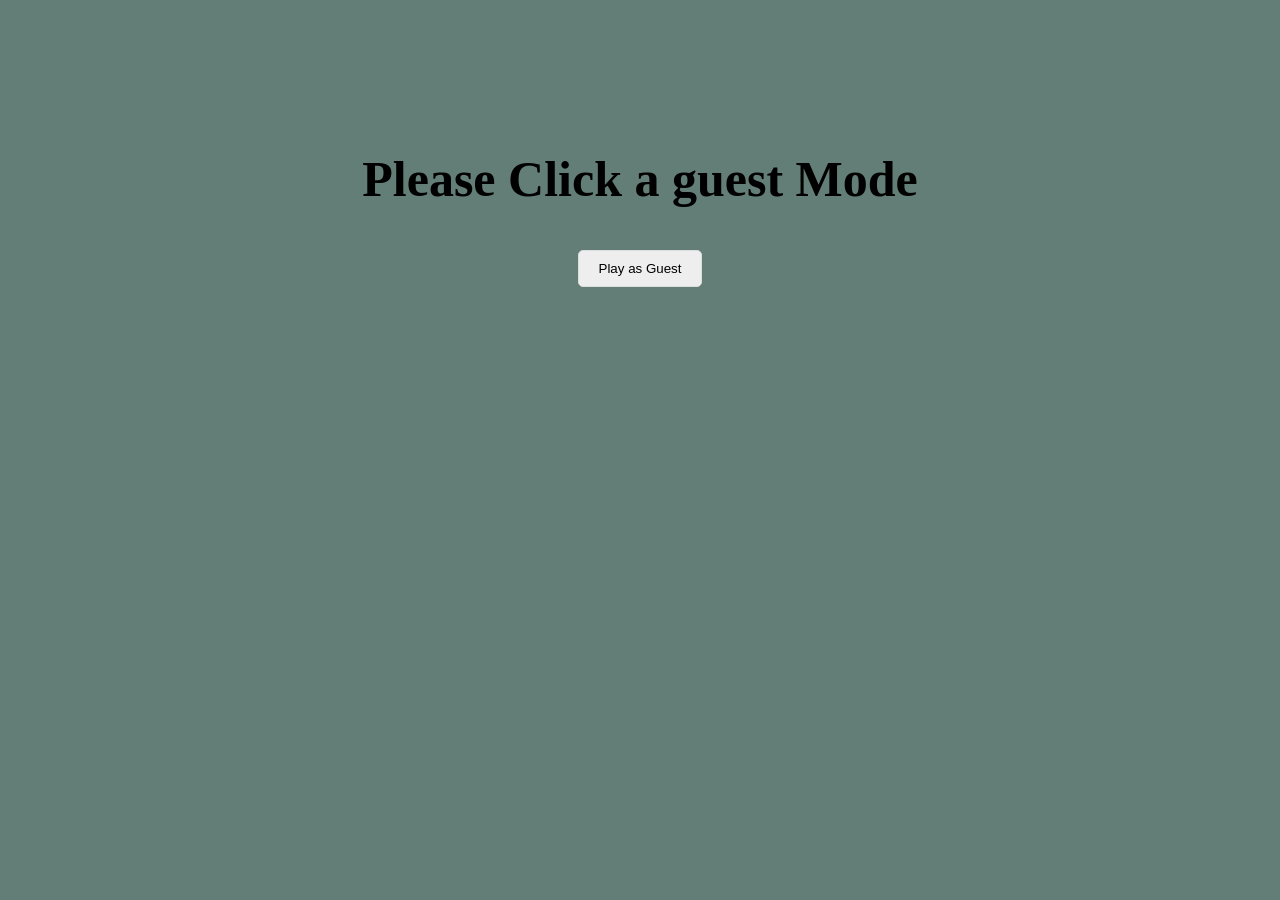
<file: index.html>
<!DOCTYPE html>
<html lang="en">
  <head>
    <meta charset="UTF-8" />
    <meta name="viewport" content="width=device-width, initial-scale=1.0" />
    <title>Gamers on!</title>
    <link rel="stylesheet" href="player.css" />
  </head>
  <body>
    <h2>Please Click a guest Mode</h2>
    <div class="options">
      <button id="play-as-guest" class="button">
        <a href="Menu.html" class="button">Play as Guest</a>
      </button>
    </div>
    <script src="player.js"></script>
  </body>
</html>
</file>
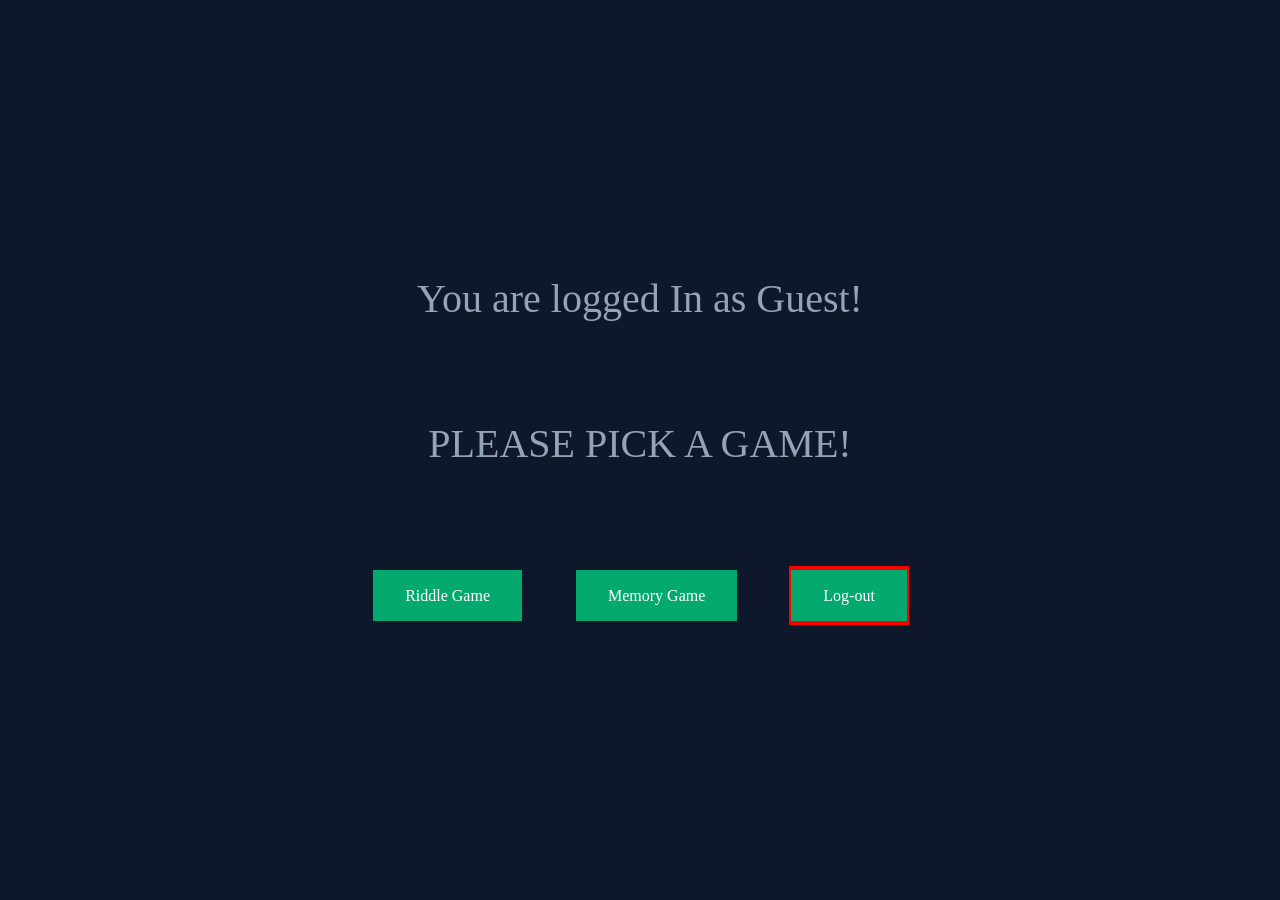
<file: Menu.html>
<!DOCTYPE html>
<html lang="en">
  <head>
    <meta charset="UTF-8" />
    <meta name="viewport" content="width=device-width, initial-scale=1.0" />
    <link rel="stylesheet" href="custom.css" />
    <title>menu</title>
  </head>
  <body>
    <div class="main_container">
      <h1 class="nametag">You are logged In as Guest!</h1>
      <h1 class="nametag">PLEASE PICK A GAME!</h1>
      <div class="container">
        <div class="first">
          <a
            href="https://guestgamemark.netlify.app/"
            class="button"
            
            >Riddle Game</a>
        </div>
        <div class="second">
          <a
            href="https://memorymark1.netlify.app/"
            class="button"
            
            >Memory Game</a
          >
        </div>
         <div class="third">
          <a
            href="https://guestgamer.netlify.app/?fbclid=IwAR2xudQXhtvvgXtInKIXCiaeXmKRSNxOEaHFVZ93d6erghu9_REUIUnaOzI"
            class="button"
            
            >Log-out</a
          >
      </div>
    </div>
  </body>
</html>
</file>
<file: player.css>
body {
  font-family: "consolas";
  margin: 20px;
  background-color: #637e76;
}

h2 {
  text-align: center;
  margin-top: 150px;
  font-size: 50px;
}

.options {
  display: flex;
  justify-content: center;
  gap: 10px;
}
.options .button {
  text-decoration: none;
  color: black;
}
button {
  padding: 10px 20px;
  border: 1px solid #ddd;
  border-radius: 5px;
  background-color: #eee;
  cursor: pointer;
  text-decoration: none;
}
</file>
<file: custom.css>
:root {
  --green: #22c55e;
  --red: #ef4444;
  --white: #e2e8f0;
  --white-2: #94a3b8;
  --bg: #0f172a;
  --bg-2: #1e293b;
  --outline: #475569;
}
*,
*::before,
*::after {
  box-sizing: border-box;
}
* {
  margin: 0;
  padding: 0;
  font-family: "consolas";
  font-weight: 400;
  font-size: 20px;
  color: var(--white-2);
  line-height: calc(1em + 0.5rem);
  /* outline: 1px solid red; */
}
html {
  font-size: 10px;
  scroll-behavior: smooth;
}
body {
  -webkit-font-smoothing: antialiased;
  min-height: 100vh;
  background-color: var(--bg);
  display: grid;
  place-items: center;
}
button,
input[type="button"] {
  background-color: transparent;
  border: none;
  display: block;
  cursor: pointer;
}
img,
picture,
video,
canvas,
svg {
  display: block;
  width: 100%;
}
input,
button,
textarea,
select {
  font: inherit;
}
p,
h1,
h2,
h3,
h4,
h5,
h6 {
  overflow-wrap: break-word;
}

.main_container {
  margin: 0 auto;
}

.container {
  justify-content: center;
  display: flex;
  gap: 5rem;
  width: 100%;
  margin-left: auto;
  margin-right: auto;
  padding-left: 0.5rem;
  padding-right: 0.5rem;
}

.nametag {
  margin: 0 auto;
  text-align: center;
  margin-bottom: 10rem;
  font-size: 4rem;
}

.button {
  margin: 0 auto;
  display: flex;
  background-color: #04aa6d;
  border: none;
  color: white;
  padding: 15px 32px;
  text-align: center;
  text-decoration: none;
  display: inline-block;
  font-size: 16px;
  margin: 4px 2px;
  cursor: pointer;
}

.third {
  background-color: red;
}
</file>
